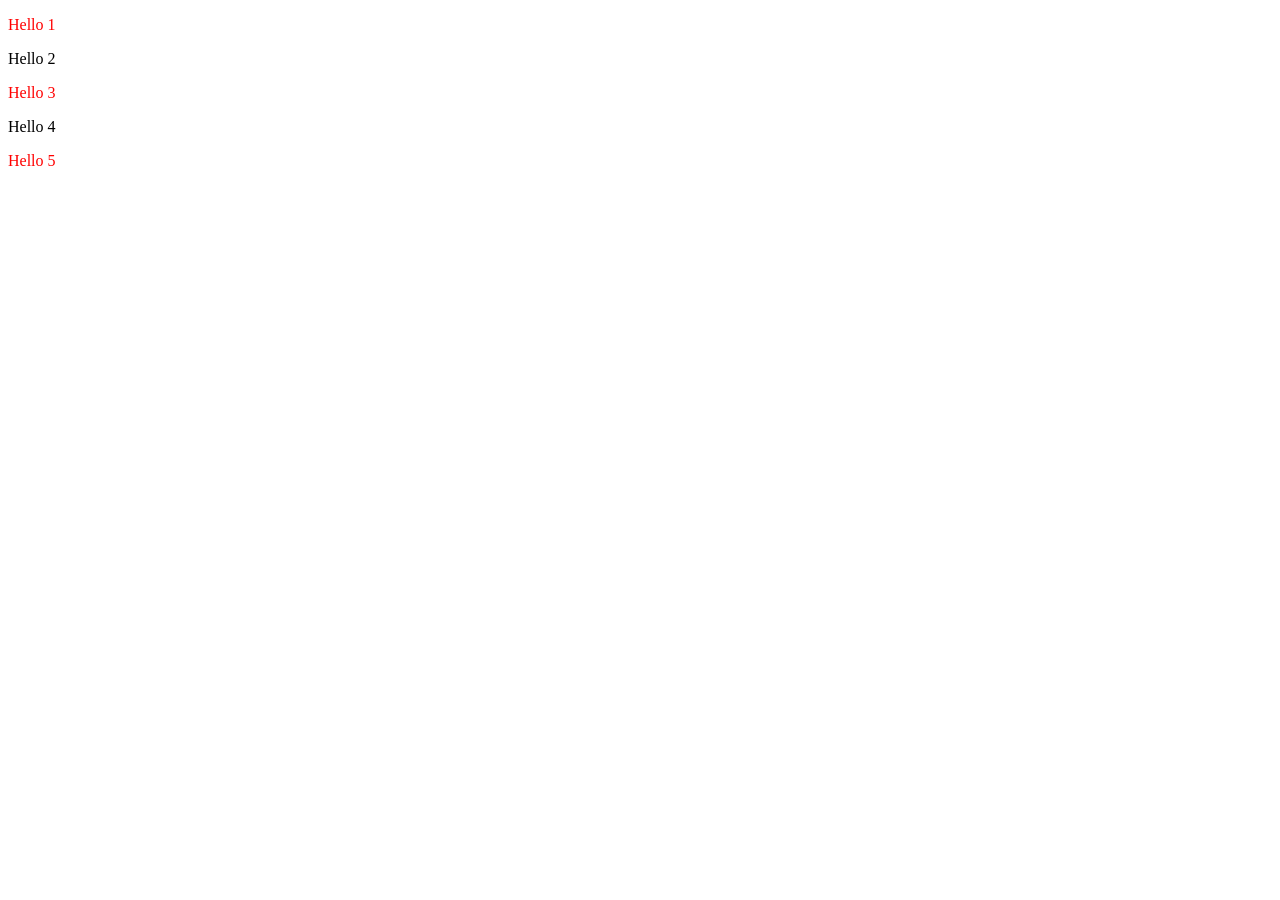
<file: descendents.html>
<!DOCTYPE html>
<html lang="en">
<head>
    <meta charset="UTF-8">
    <meta name="viewport" content="width=device-width, initial-scale=1.0">
    <title>Parent Child</title>
    <link rel="stylesheet" href="descendents.css">
</head>
<body>
    <section>
        <div>
            <!-- <span>nothing</span> -->
            <p>Hello 1</p> <!-- first child -->
        </div>
        <p>Hello 2</p>
        <p>Hello 3</p>
        <p>Hello 4</p>
        <p>Hello 5</p> <!-- last child -->
    </section>
</body>
</html>
</file>
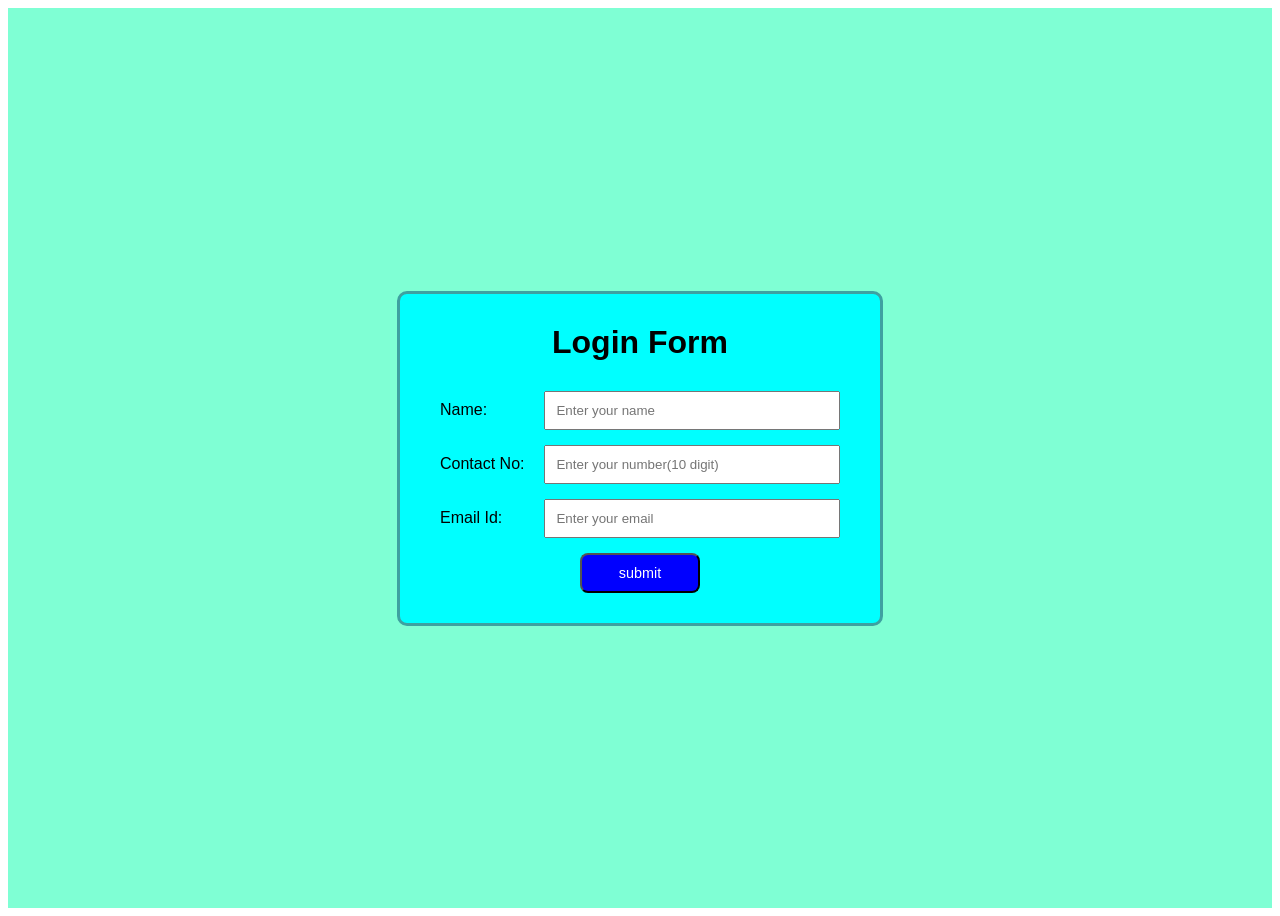
<file: grid.html>
<!DOCTYPE html>
<html lang="en">
<head>
    <meta charset="UTF-8">
    <meta name="viewport" content="width=device-width, initial-scale=1.0">
    <title>Grid</title>
    <link rel="stylesheet" href="grid.css">
</head>
<body>
    <div class="container">
        <form action="">
            <h1 class="Heading">Login Form</h1>

            <label for="name" id="name">Name:</label>
            <input type="text" placeholder="Enter your name" id="label1" maxlength="20">

            <label for="contact" id="contact">Contact No:</label>
            <input type="number" placeholder="Enter your number(10 digit)" id="label1">

            <label for="email" id="email">Email Id:</label>
            <input type="email" placeholder="Enter your email" id="label1">

            <input type="button" value="submit" id="submit">
        </form>
    </div>
</body>
</html>
</file>
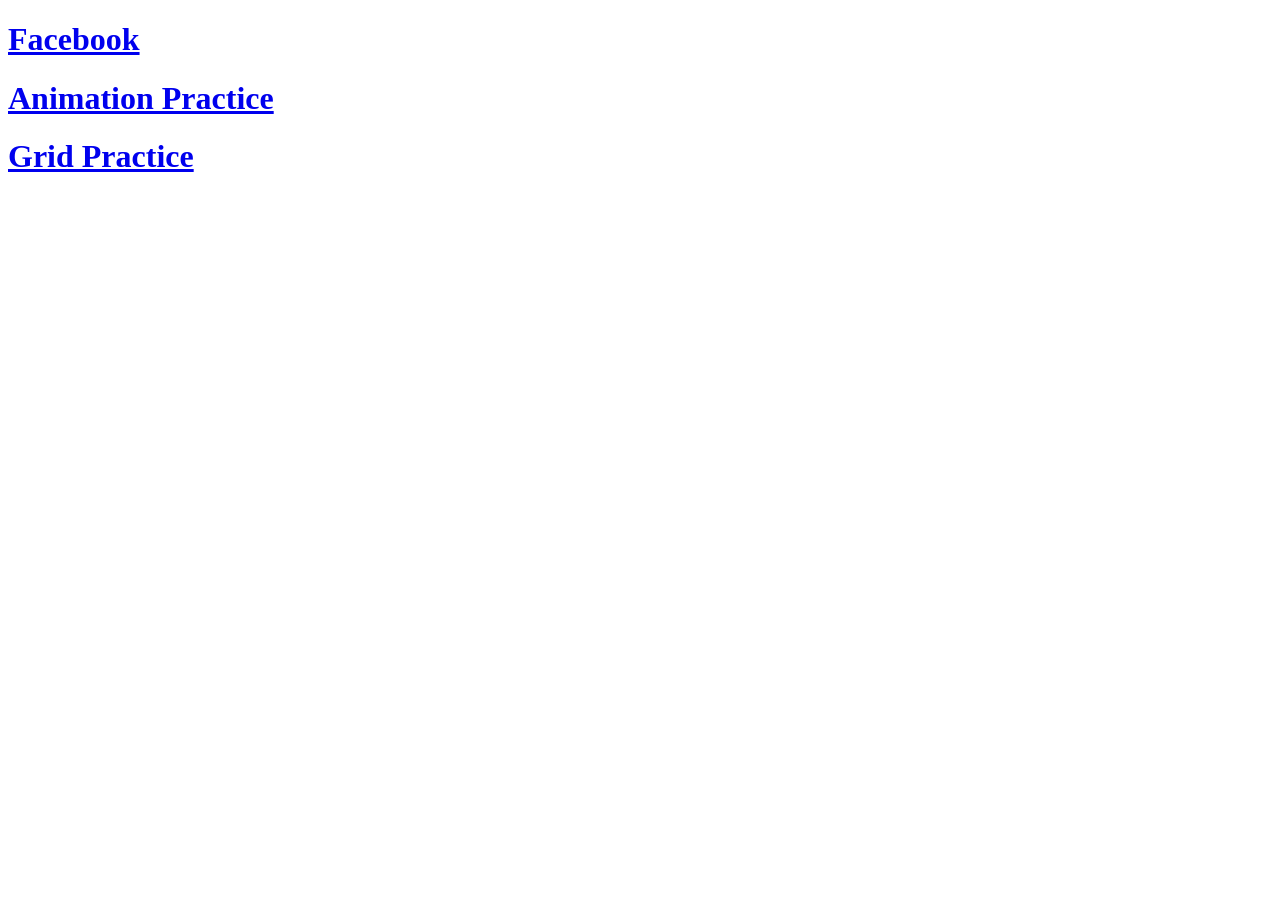
<file: hyperlinks.html>
<!DOCTYPE html>
<html lang="en">
<head>
    <meta charset="UTF-8">
    <meta name="viewport" content="width=device-width, initial-scale=1.0">
    <title>Hyperlinks</title>
</head>
<body>
    <a href="https://www.facebook.com/"><h1>Facebook</h1></a>
    <a href="animation.html"><h1>Animation Practice</h1></a>
    <a href="grid.html"><h1>Grid Practice</h1></a>
</body>
</html>
</file>
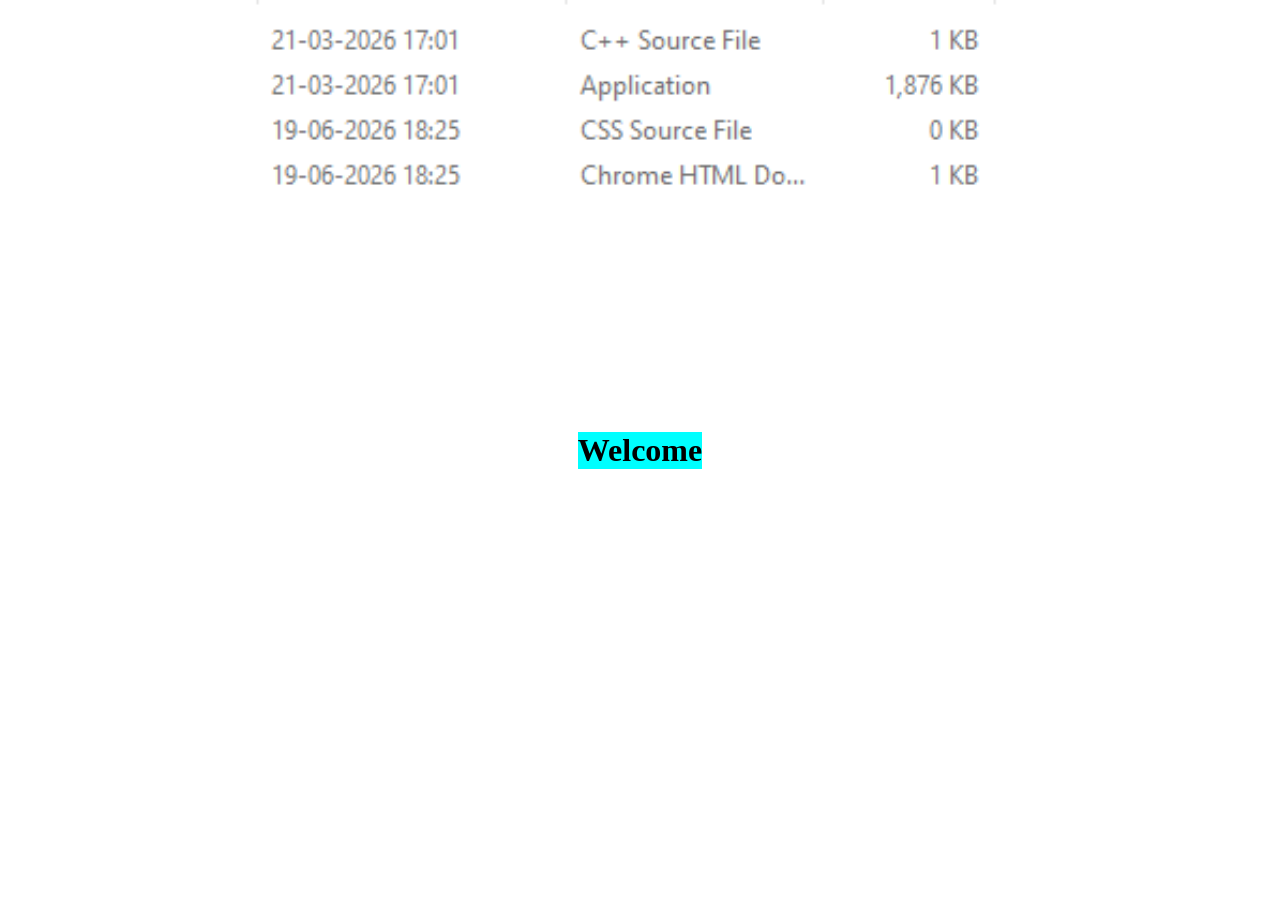
<file: image.html>
<!DOCTYPE html>
<html lang="en">
<head>
    <meta charset="UTF-8">
    <meta name="viewport" content="width=device-width, initial-scale=1.0">
    <title>Image</title>
    <link rel="stylesheet" href="image.css">
</head>
<body>
    <!-- <img src="./profile.png" alt="Profile"> -->

    <div class="image-container">
        <h1>Welcome</h1>
    </div>
</body>
</html>
</file>
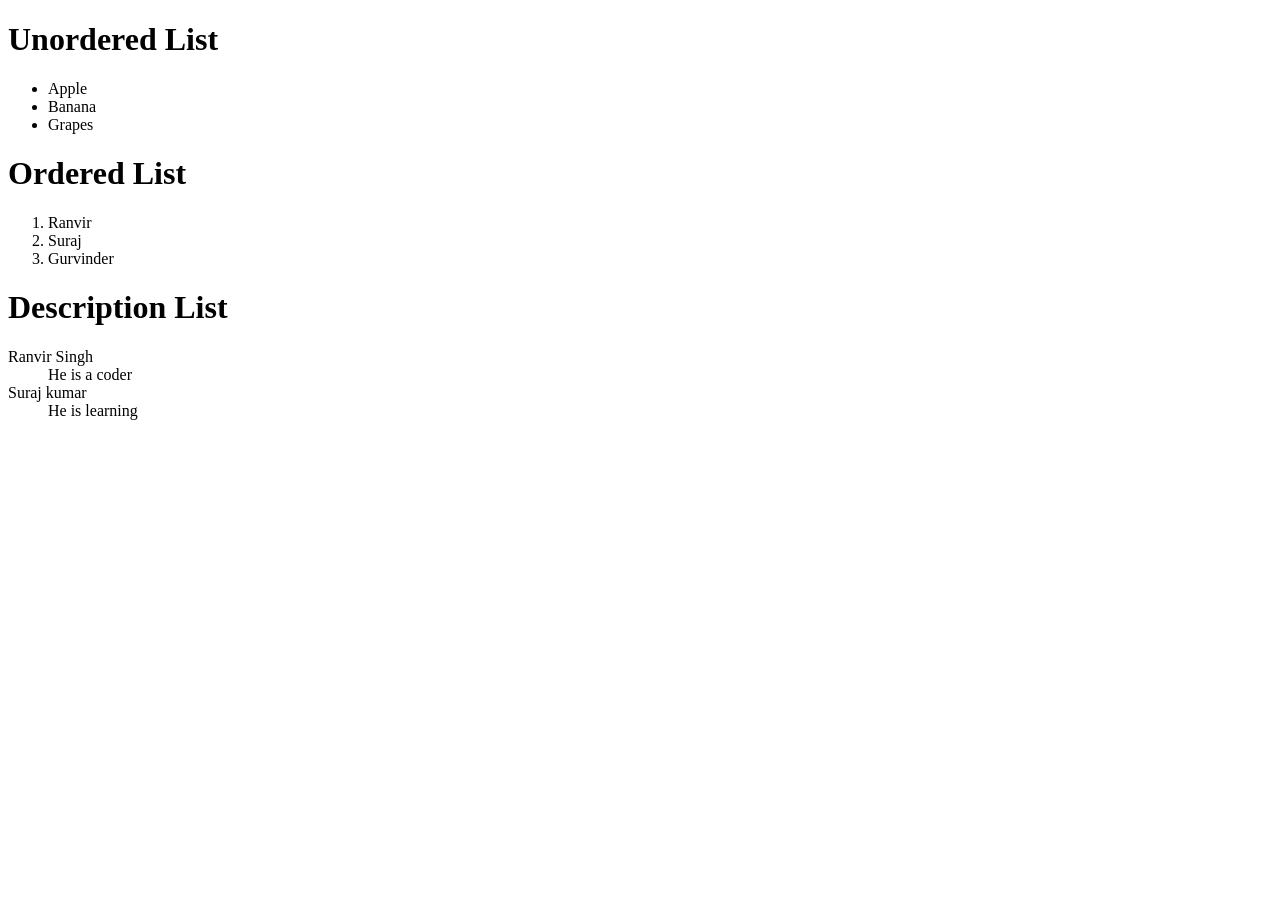
<file: list.html>
<!DOCTYPE html>
<html lang="en">

<head>
    <meta charset="UTF-8">
    <meta name="viewport" content="width=device-width, initial-scale=1.0">
    <title>List</title>
</head>

<body>
    <!-- Lists -->
    <h1>Unordered List</h1>    

    <ul>
        <li>Apple</li>
        <li>Banana</li>
        <li>Grapes</li>
    </ul>

    <h1>Ordered List</h1>

    <ol>
        <li>Ranvir</li>
        <li>Suraj</li>
        <li>Gurvinder</li>
    </ol>

    <h1>Description List</h1>

    <dl>
        <dt>Ranvir Singh</dt>
        <dd>He is a coder</dd>

        <dt>Suraj kumar</dt>
        <dd>He is learning</dd>
    </dl>
</body>

</html>
</file>
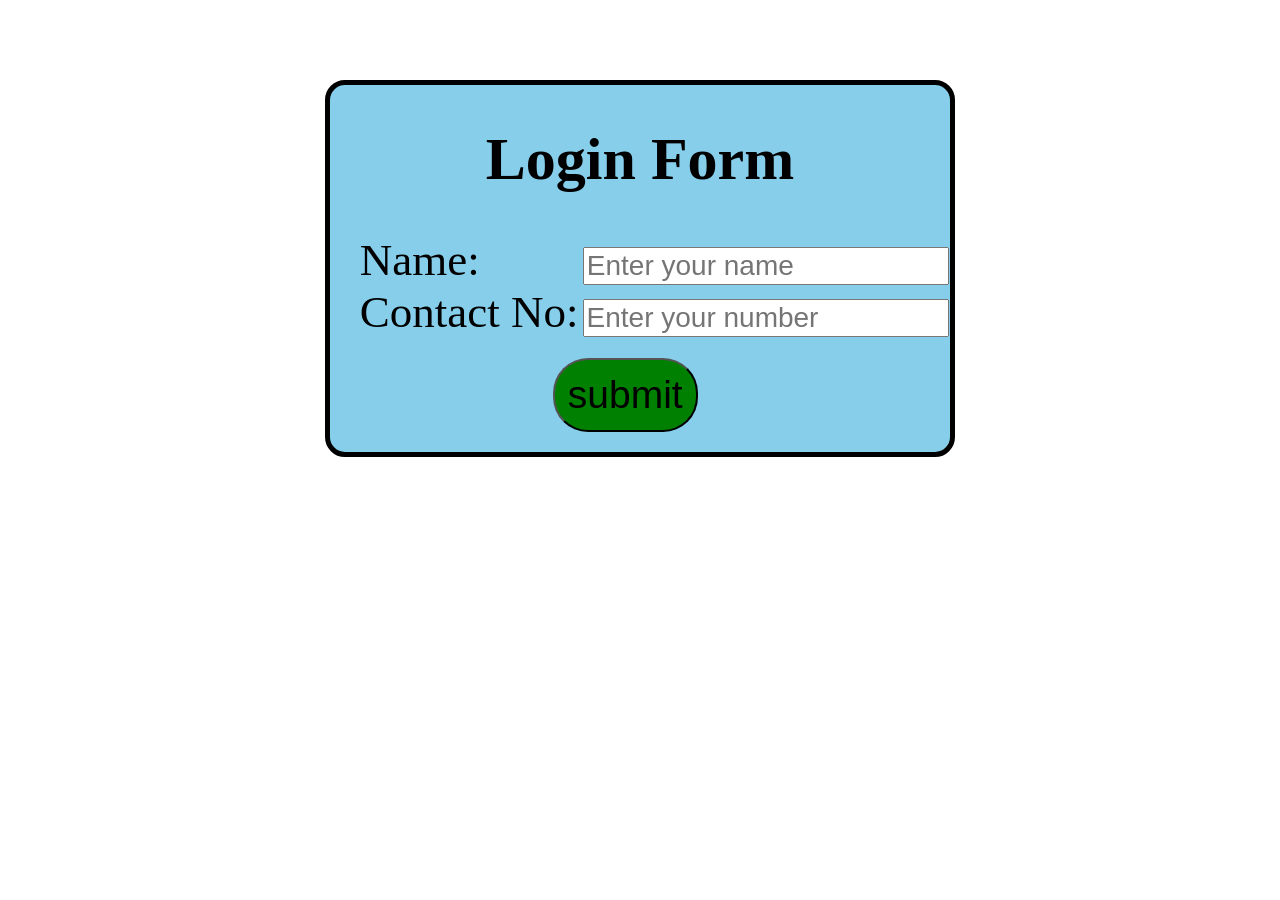
<file: login.html>
<!DOCTYPE html>
<html lang="en">
<head>
    <meta charset="UTF-8">
    <meta name="viewport" content="width=device-width, initial-scale=1.0">
    <title>Document</title>
    <link rel="stylesheet" href="login.css">
</head>
<body>
    <div class="container">
        <form action="">
            <h1 class="Heading">Login Form</h1>
            <label for="name" id="name">Name:</label>
            <input type="text" placeholder="Enter your name" id="label1">
            <div class="break"></div>
            <label for="contact" id="name">Contact No:</label>
            <input type="number" placeholder="Enter your number" id="label2">
            <div class="break"></div>
            <input type="button" value="submit" id="submit">
        </form>
    </div>
</body>
</html>
</file>
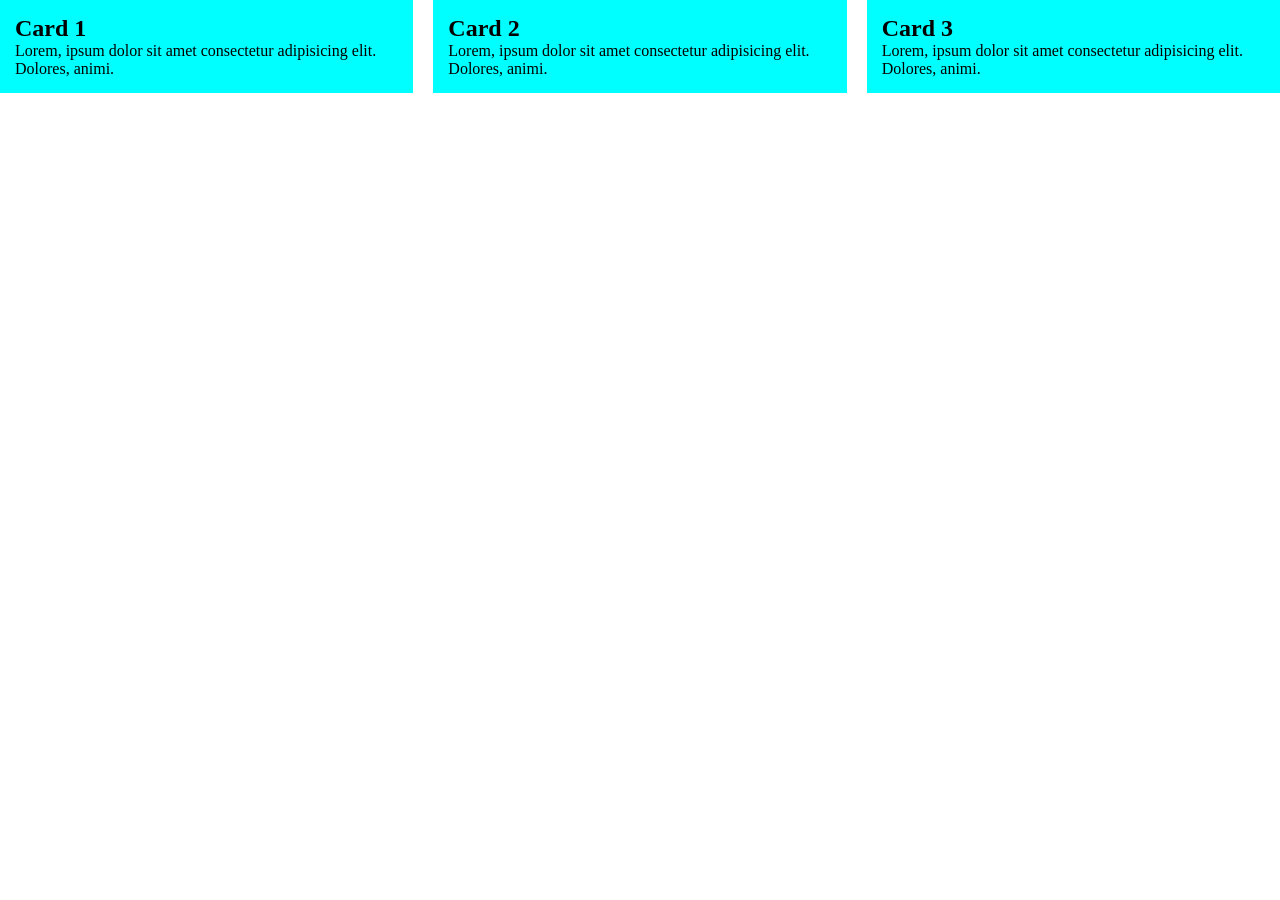
<file: responsive.html>
<!DOCTYPE html>
<html lang="en">
<head>
    <meta charset="UTF-8">
    <meta name="viewport" content="width=device-width, initial-scale=1.0">
    <title>Responsiveness</title>
    <link rel="stylesheet" href="responsive.css">
</head>
<body>
    <div class="card-container">
        <div class="card">
            <h2>Card 1</h2>
            <p>Lorem, ipsum dolor sit amet consectetur adipisicing elit. Dolores, animi.</p>
        </div>
        <div class="card">
            <h2>Card 2</h2>
            <p>Lorem, ipsum dolor sit amet consectetur adipisicing elit. Dolores, animi.</p>
        </div>
        <div class="card">
            <h2>Card 3</h2>
            <p>Lorem, ipsum dolor sit amet consectetur adipisicing elit. Dolores, animi.</p>
        </div>
    </div>
</body>
</html>
</file>
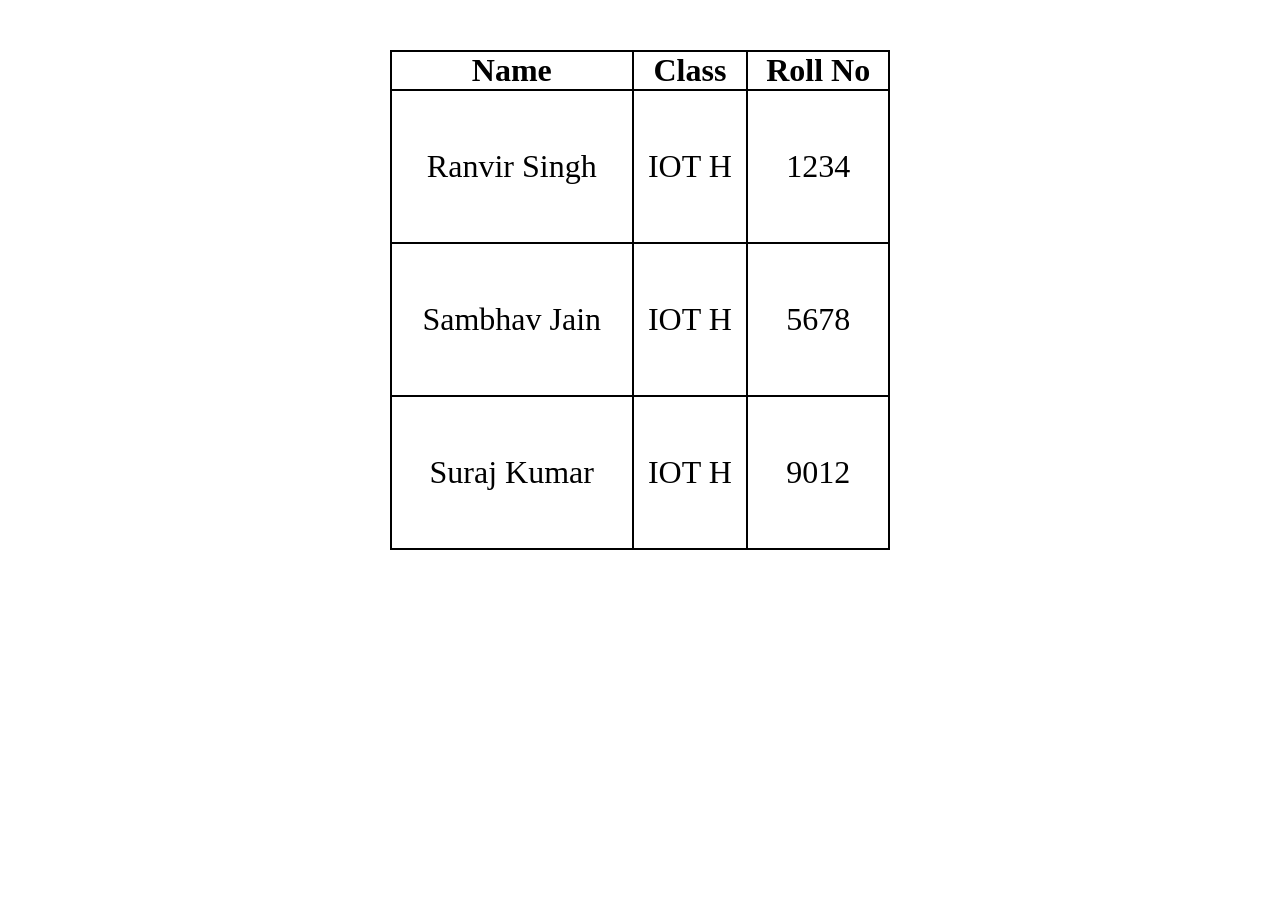
<file: table.html>
<!DOCTYPE html>
<html lang="en">
<head>
    <meta charset="UTF-8">
    <meta name="viewport" content="width=device-width, initial-scale=1.0">
    <title>Tables</title>
    <link rel="stylesheet" href="table.css">
</head>
<body>
    <div class="container">
        <table>
            <thead>
                <tr>
                    <th colspan="2">Name</th>
                    <th>Class</th>
                    <th>Roll No</th>
                </tr>
            </thead>

            <tbody>
                <tr>
                    <td colspan="2">Ranvir Singh</td>
                    <td>IOT H</td>
                    <td>1234</td>
                </tr>
                
                <tr>
                    <td colspan="2">Sambhav Jain</td>
                    <td>IOT H</td>
                    <td>5678</td>
                </tr>

                <tr>
                    <td colspan="2">Suraj Kumar</td> <!-- merges columns -->
                    <td>IOT H</td>
                    <td>9012</td>
                </tr>
            </tbody>
            <tfoot>
                <!-- any total value,sum etc -->
            </tfoot>
        </table>
    </div>
</body>
</html>
</file>
<file: descendents.css>
/* section p{
    color: red;
} */

/* section > p{
    color: red;
} */

/* section p:first-child{
    color: red;
} */

/* section p:last-child{
    color: red;
} */

section p:nth-child(odd){
    color: red;
}
</file>
<file: grid.css>
.container {
    display: flex;
    justify-content: center;
    align-items: center;
    min-height: 100vh;
    background-color: aquamarine;
}

form {
    display: grid;
    grid-template-columns: auto 1fr;
    align-items: center;
    gap: 15px 20px;
    background-color: aqua;
    padding: 30px 40px;
    max-width: 400px;
    width: 100%;
    font-family: sans-serif;
    border: rgb(62, 161, 161) 3px solid;
    border-radius: 10px;
}

.Heading {
    grid-column: 1 / -1;
    text-align: center;
    margin-top: 0;
    margin-bottom: 15px;
}

#label1 {
    padding: 10px;
    width: 100%;
    box-sizing: border-box;
}

#submit {
    grid-column: 1 / -1;
    border-radius: 8px;
    background-color: blue;
    color: white;
    padding: 10px;
    font-size: 0.9rem;
    justify-self: center;
    width: 120px;
}

#submit:hover {
    cursor: pointer;
    background-color: green; 
    font-size: 1.1rem;
}

/* :hover = jab mouse upar jayega, :active = jab tum click karoge */
</file>
<file: image.css>
*{
    margin: 0;
    padding: 0;
    background-color: aqua;
}

/* img{
    height: 500px;
    width: 500px;
    border-radius: 50%;
    object-fit: cover;
    object-position: left top;
} */

.image-container{
    background-image: url('./profile.png');
    background-repeat: no-repeat;
    background-size: cover;
    background-position: center;
    height: 100vh;
    display: flex;
    justify-content: center;
    align-items: center;
}
</file>
<file: login.css>
.container{
    display: flex;
    justify-content: center;
    align-items: center;
    flex-wrap: wrap;
    margin-top: 80px;
}

.Heading {
    font-size: 60px;
    background-color: skyblue;
    padding: 0px 156px;
}


.break {
  flex-basis: 100%; 
  height: 0;
}

#name{
    font-size: 45px;
    background-color: skyblue;
    margin-bottom: 20px;
    margin-left: 30px;
}

#submit {
    padding: 13px;
    background-color: green;
    margin: 20px;
    border-radius: 35px;
    font-size: 39px;
    margin-left: 223px;
}

form{
    background-color: skyblue;
    border-radius: 20px;
    border: 5px black solid;
}

#label1{
    font-size: 28px;
    margin-left: 99px;
}

#label2{
    font-size: 28px;
}
</file>
<file: responsive.css>
/* Mobile-First Design */

:root{
    --bg-aqua: aqua;
    --bg-green: green;
}

*{
    margin: 0;
    padding: 0;
}

.card-container{
    display: grid;
    grid-template-columns: 1fr;
    gap: 20px;
    align-items: center;
}

.card{
    background-color: var(--bg-aqua);
    padding: 15px;
}

@media screen and (min-width: 768px){
    .card-container{
        grid-template-columns: 1fr 1fr;
    }
    .card{
        background-color: var(--bg-green);
    }
}

@media screen and (min-width: 1024px){
    .card-container{
        grid-template-columns: repeat(3, 1fr);
    }
    .card{
        background-color: var(--bg-aqua);
    }
}
</file>
<file: table.css>
* {
    margin: 0;
    padding: 0;
}

@keyframes myAnimation {
    0%{
        background-color: aqua;
    }

    50%{
        background-color: green;
    }

    100%{
        background-color: red;
    }
}

.container{
    display: grid;
    justify-content: center;
    align-items: center;
    margin-top: 50px;
}

table {
    border-collapse: collapse;
    height: 500px;
    width: 500px;
    animation: myAnimation 3s ease-out 0.5s infinite;
}

th,td {
    border: black 2px solid;
    text-align: center;
    font-size: 2rem;
}
</file>
